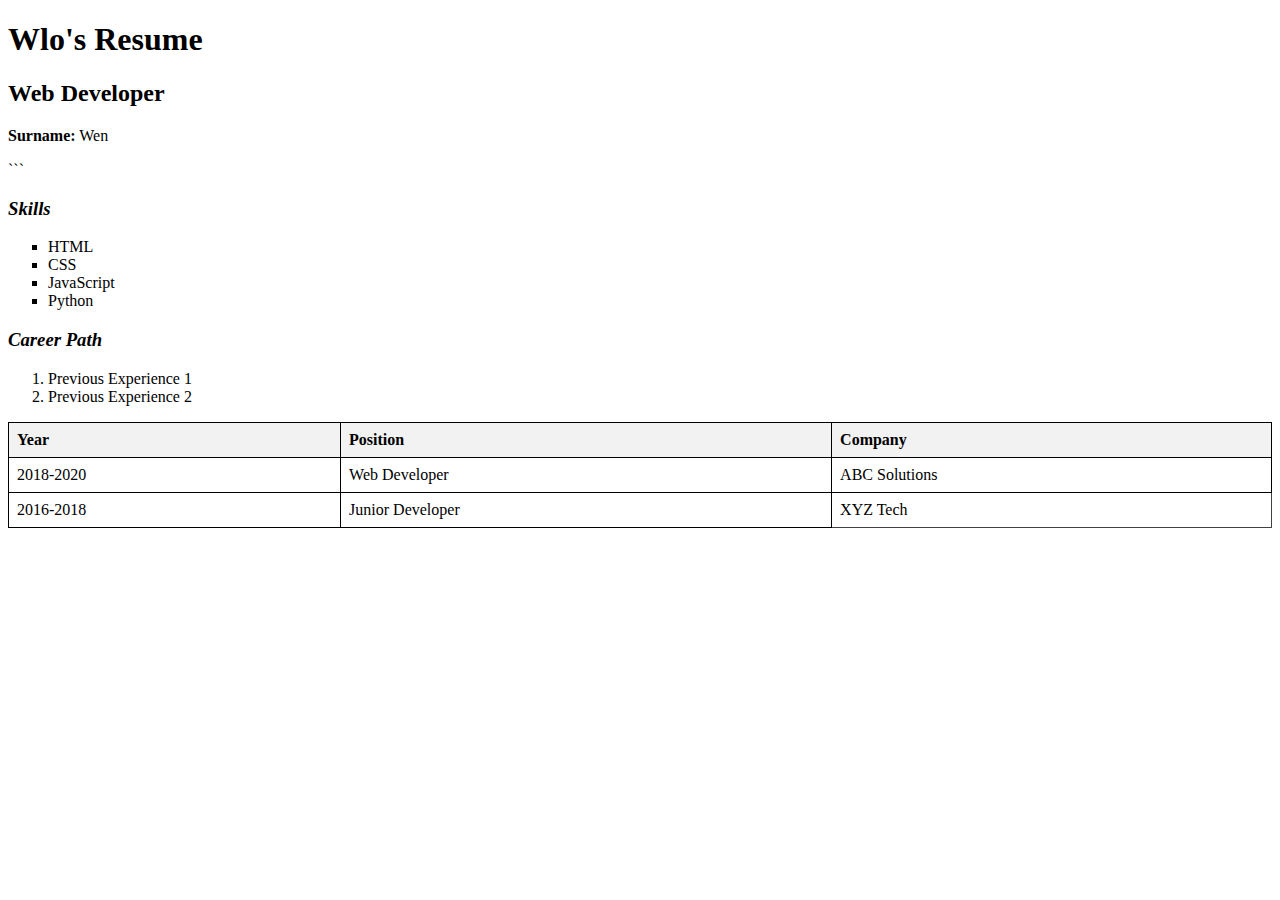
<file: 0_Initiation/ex01/cv.html>
<!DOCTYPE html>
<html lang="en">

<head>
    <meta charset="UTF-8">
    <meta name="viewport" content="width=device-width, initial-scale=1.0">
    <title>My Resume</title>
    <style>
        table {
            border-collapse: collapse;
            width: 100%;
        }
        
        th,
        td {
            border: 1px solid black;
            padding: 8px;
            text-align: left;
        }
        
        th {
            background-color: #f2f2f2;
        }
        
        ul {
            list-style-type: square;
        }
        
        ol {
            list-style-type: decimal;
        }
        
        #career {
            font-style: italic;
        }
        
        .special-border {
            border-color: #424242;
        }
    </style>
</head>

<body>
    <header>
        <h1>Wlo's Resume</h1>
        <h2>Web Developer</h2>
        <p><b>Surname:</b> Wen</p> ```
    </header>
    <section>
        <h3 style="font-style: italic;">Skills</h3>
        <ul>
            <li>HTML</li>
            <li>CSS</li>
            <li>JavaScript</li>
            <li>Python</li>
        </ul>
    </section>
    <section>
        <h3 id="career">Career Path</h3>
        <ol>
            <li>Previous Experience 1</li>
            <li>Previous Experience 2</li>
        </ol>
        <table>
            <thead>
                <tr>
                    <th>Year</th>
                    <th>Position</th>
                    <th>Company</th>
                </tr>
            </thead>
            <tbody>
                <tr>
                    <td>2018-2020</td>
                    <td>Web Developer</td>
                    <td>ABC Solutions</td>
                </tr>
                <tr>
                    <td>2016-2018</td>
                    <td>Junior Developer</td>
                    <td class="special-border">XYZ Tech</td>
                </tr>
            </tbody>
        </table>
    </section>
</body>

</html>
</file>
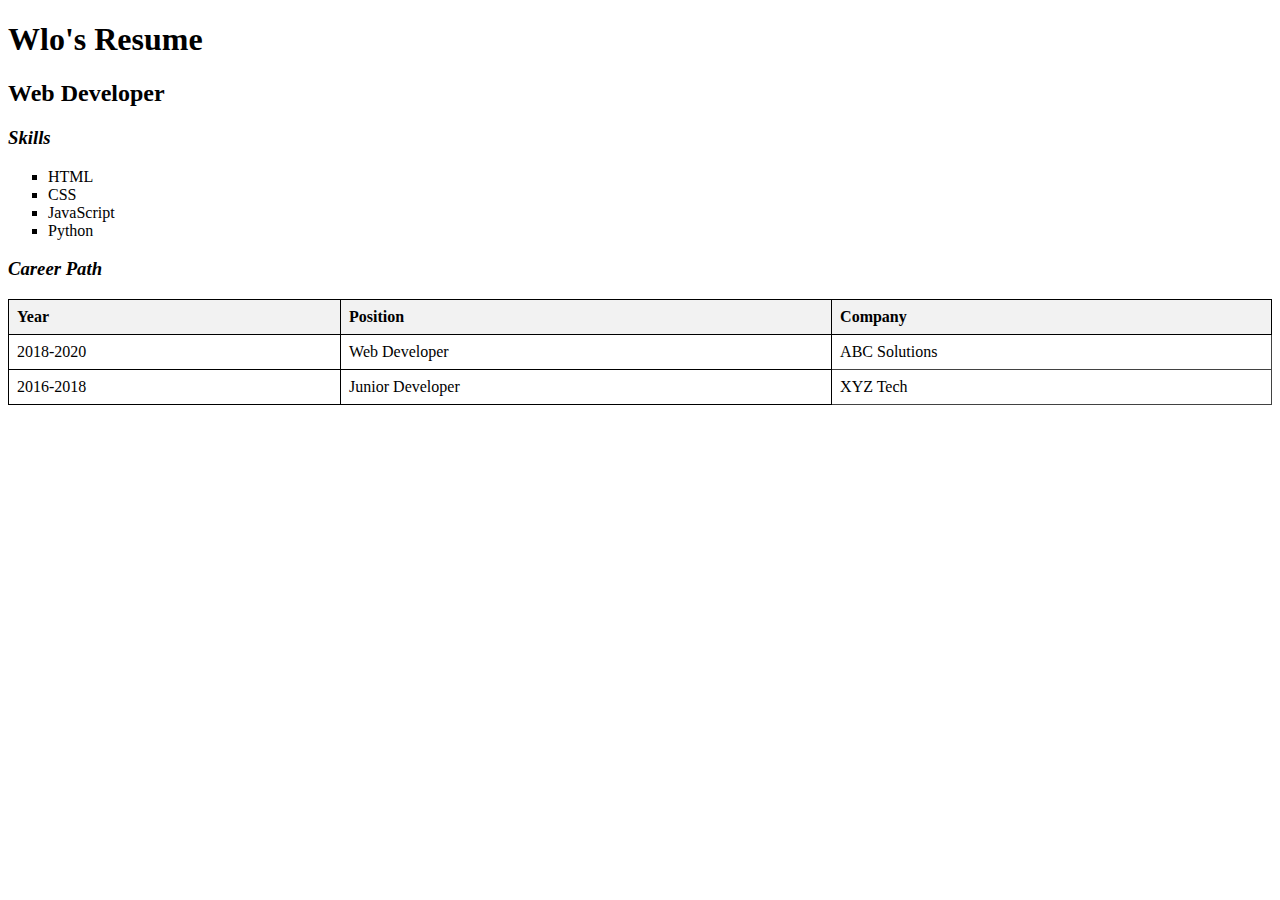
<file: Initiation_0/ex01/cv.html>
<!DOCTYPE html>
<html lang="en">
<head>
    <meta charset="UTF-8">
    <meta name="viewport" content="width=device-width, initial-scale=1.0">
    <title>My Resume</title>
    <style>
        table {
            border-collapse: collapse;
            width: 100%;
        }
        th, td {
            border: 1px solid black;
            padding: 8px;
            text-align: left;
        }
        th {
            background-color: #f2f2f2;
        }
        td:last-child {
            border-color: #424242;
        }
        ul {
            list-style-type: square;
        }
        ol {
            list-style-type: decimal;
        }
        #career {
            font-style: italic;
        }
    </style>
</head>
<body>
    <header>
        <h1>Wlo's Resume</h1>
        <h2>Web Developer</h2>
    </header>
    <section>
        <h3 style="font-style: italic;">Skills</h3>
        <ul>
            <li>HTML</li>
            <li>CSS</li>
            <li>JavaScript</li>
            <li>Python</li>
        </ul>
    </section>
    <section>
        <h3 id="career">Career Path</h3>
        <table>
            <thead>
                <tr>
                    <th>Year</th>
                    <th>Position</th>
                    <th>Company</th>
                </tr>
            </thead>
            <tbody>
                <tr>
                    <td>2018-2020</td>
                    <td>Web Developer</td>
                    <td>ABC Solutions</td>
                </tr>
                <tr>
                    <td>2016-2018</td>
                    <td>Junior Developer</td>
                    <td>XYZ Tech</td>
                </tr>
            </tbody>
        </table>
    </section>
</body>
</html>
</file>
